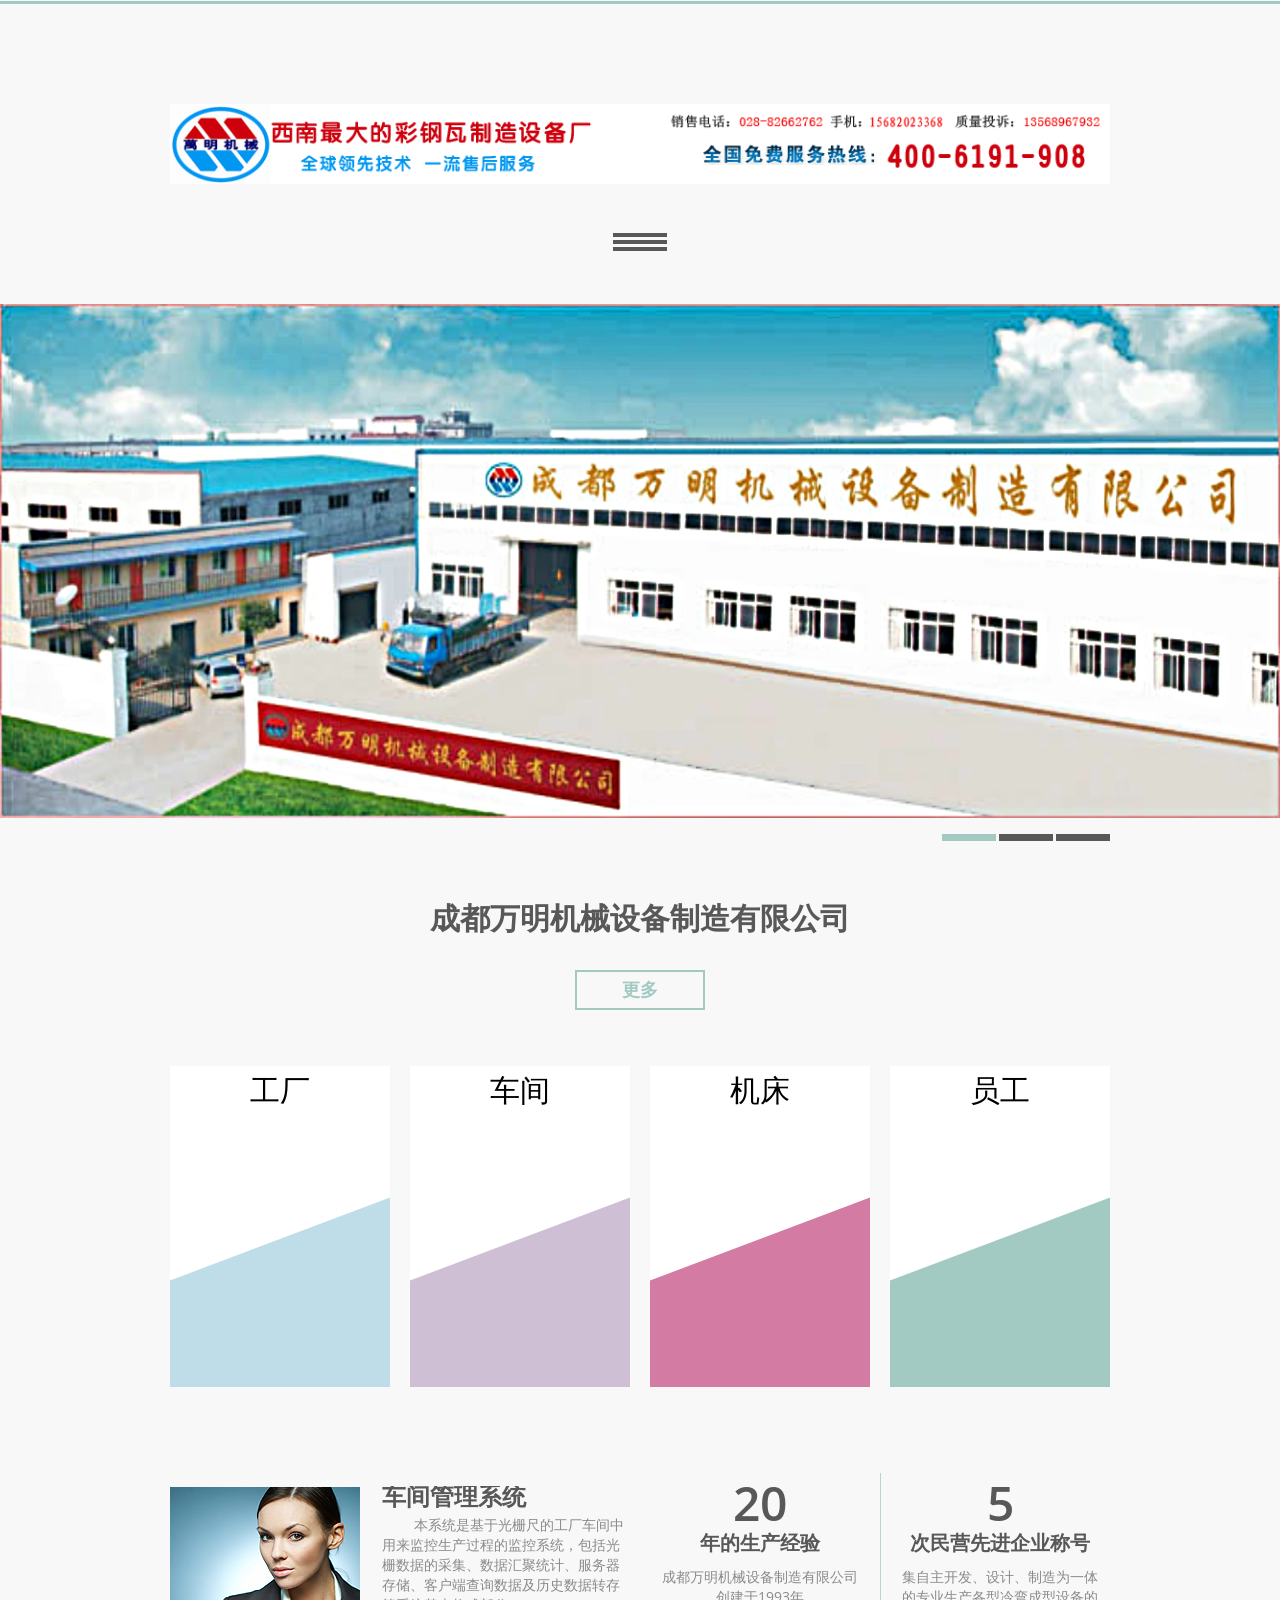
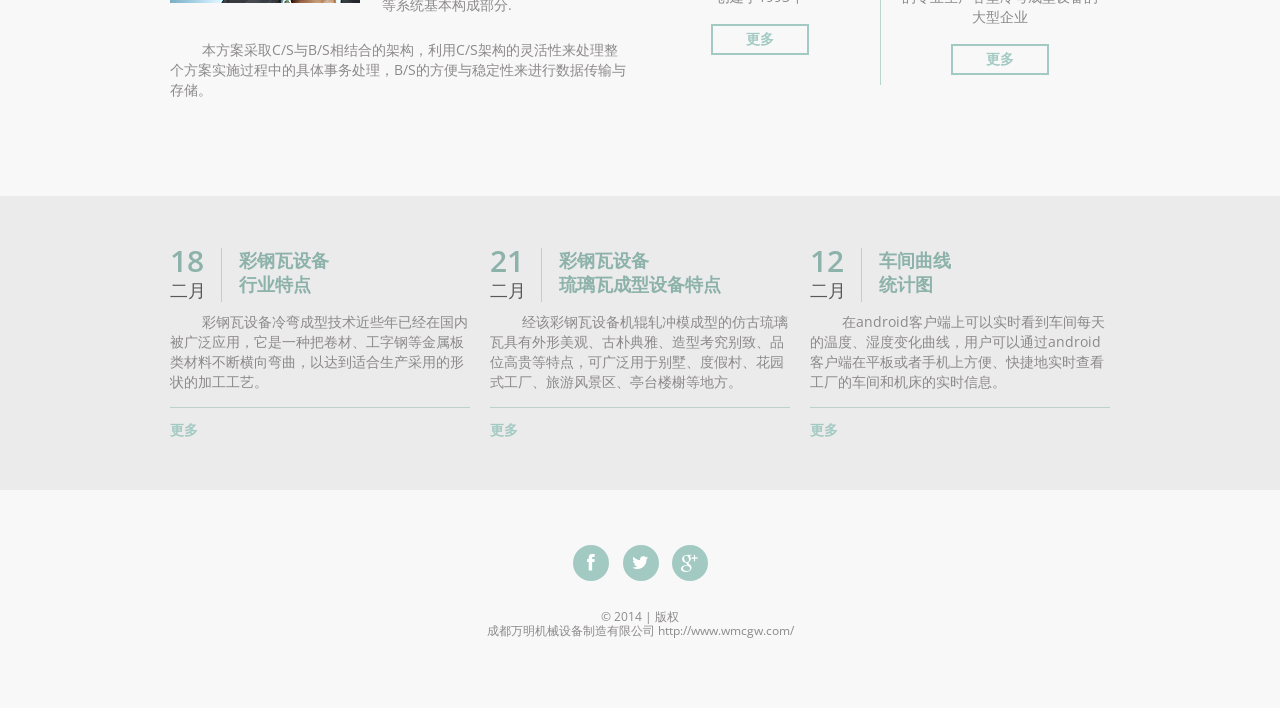
<file: WebRoot/index.html>
<!DOCTYPE html>
<html lang="en">
	<head>
		<meta charset="utf-8">
		<title>Home</title>
		<link rel="icon" href="images/favicon.ico">
		<link rel="shortcut icon" href="images/favicon.ico">
		<link rel="stylesheet" href="css/camera.css">
		<link rel="stylesheet" href="css/component.css">
		<link rel="stylesheet" href="css/style.css">
		<script src="js/jquery.js"></script>
		<script src="js/jquery-migrate-1.1.1.js"></script>
		<script src="js/jquery.equalheights.js"></script>
		<script src="js/jquery.ui.totop.js"></script>
		<script src="js/jquery.easing.1.3.js"></script>
		<script src="js/camera.js"></script>
		<script src="js/snap.svg-min.js"></script>
		<!--[if (gt IE 9)|!(IE)]><!-->
		<script src="js/jquery.mobile.customized.min.js"></script>
		<!--<![endif]-->
		<script>
		$(document).ready(function(){
			jQuery('#camera_wrap').camera({
			loader: false,
			pagination: true ,
			minHeight: '394',
			thumbnails: false,
			height: '40.1875%',
			caption: false,
			navigation: false,
			fx: 'mosaic'
			});
			$().UItoTop({ easingType: 'easeOutQuart' });
		})
		</script>
		<!--[if lt IE 8]>
		<div style=' clear: both; text-align:center; position: relative;'>
			<a href="http://windows.microsoft.com/en-US/internet-explorer/products/ie/home?ocid=ie6_countdown_bannercode">
				<img src="http://storage.ie6countdown.com/assets/100/images/banners/warning_bar_0000_us.jpg" border="0" height="42" width="820" alt="You are using an outdated browser. For a faster, safer browsing experience, upgrade for free today." />
			</a>
		</div>
		<![endif]-->
		<!--[if lt IE 9]>
		<script src="js/html5shiv.js"></script>
		<link rel="stylesheet" media="screen" href="css/ie.css">
		<![endif]-->
		<!--[if lt IE 10]>
		<link rel="stylesheet" media="screen" href="css/ie1.css">
		<![endif]-->
	</head>
	<body class="page1">
<!--==============================header=================================-->
		<header>
			<div class="container_12">
				<div class="grid_12">
					<h2><a href="index.html"><img src="images/logo.gif"></a></h2>
					<div class="menu_block">
						<nav id="bt-menu" class="bt-menu">
							<a href="#" class="bt-menu-trigger"><span>Menu</span></a>
							<ul>
								<li class="current bt-icon"><a href="index.html">首页</a></li>
								<li class="bt-icon"><a href="manufacturer.html">工厂</a></li>
								<li class="bt-icon"><a href="FindWorkerServlet">员工</a></li>
								<li class="bt-icon"><a href="workshop.html">车间</a></li>
								<li class="bt-icon"><a href="machine.html">机床</a></li>
								<li class="bt-icon"><a href="contact.html">联系我们</a></li>
							</ul>
						</nav>
						<div class="clear"></div>
					</div>
					<div class="clear"></div>
				</div>
			</div>
		</header>
		<div class="slider_wrapper">
			<div id="camera_wrap" class="">
				<div data-src="images/slide.jpg"></div>
				<div data-src="images/slide1.jpg"></div>
				<div data-src="images/slide2.jpg"></div>
			</div>
		</div>
		<div class="container_12">
			<div class="grid_12">
				<div class="slogan">
					成都万明机械设备制造有限公司<br>
					<a href="manufacturer.html" class="btn">更多</a>
				</div>
			</div>
		</div>
		<div class="container_12">
			<section class="grid" id="grid">
				<a href="manufacturer.html" data-path-hover="m 180,70.57627 -180,0 L 0,0 180,0 z">
					<figure>
						<svg viewBox="0 0 180 320" preserveAspectRatio="none"><path d="M 180,160 0,262 0,0 180,0 z"/></svg>
						<figcaption>
						<div class="title">工厂</div>
						</figcaption>
					</figure>
					<span>更多</span>
				</a>
				<a href="workshop.html" data-path-hover="m 180,70.57627 -180,0 L 0,0 180,0 z">
					<figure>
						<svg viewBox="0 0 180 320" preserveAspectRatio="none"><path d="M 180,160 0,262 0,0 180,0 z"/></svg>
						<figcaption>
							<div class="title">车间</div>
						</figcaption>
					</figure>
					<span>更多</span>
				</a>
				<a href="machine.html" data-path-hover="m 180,70.57627 -180,0 L 0,0 180,0 z">
					<figure>
						<svg viewBox="0 0 180 320" preserveAspectRatio="none"><path d="M 180,160 0,262 0,0 180,0 z"/></svg>
						<figcaption>
						<div class="title">机床</div>
						</figcaption>
					</figure>
					<span>更多</span>
				</a>
				<a href="worker.html" data-path-hover="m 180,70.57627 -180,0 L 0,0 180,0 z">
					<figure>
						<svg viewBox="0 0 180 320" preserveAspectRatio="none"><path d="M 180,160 0,262 0,0 180,0 z"/></svg>
						<figcaption>
						<div class="title">员工</div>
						</figcaption>
					</figure>
					<span>更多</span>
				</a>
			</section>
		</div>
<!--==============================Content=================================-->
		<div class="content">
			<div class="container_12">
				<div class="grid_6">
					<img src="images/page1_img1.jpg" alt="" class="img_inner fleft">
					<div class="extra_wrapper">
						<div class="title1">车间管理系统</div>
						<p>
							&nbsp&nbsp&nbsp&nbsp&nbsp&nbsp&nbsp&nbsp本系统是基于光栅尺的工厂车间中用来监控生产过程的监控系统，包括光栅数据的采集、数据汇聚统计、服务器存储、客户端查询数据及历史数据转存等系统基本构成部分.
						</p>
					</div>
					<div class="clear cl1"></div>
					&nbsp&nbsp&nbsp&nbsp&nbsp&nbsp&nbsp&nbsp本方案采取C/S与B/S相结合的架构，利用C/S架构的灵活性来处理整个方案实施过程中的具体事务处理，B/S的方便与稳定性来进行数据传输与存储。
				</div>
				<div class="grid_3">
					<div class="block1">
						<div class="title">20 <span>年的生产经验</span></div>
						成都万明机械设备制造有限公司创建于1993年
						<br>
						<a href="manufacturer.html" class="btn bt1">更多</a>
					</div>
				</div>
				<div class="grid_3 ver">
					<div class="block1">
						<div class="title">5 <span>次民营先进企业称号</span></div>
						集自主开发、设计、制造为一体的专业生产各型冷弯成型设备的大型企业
						<br>
						<a href="manufacturer.html" class="btn bt1">更多</a>
					</div>
				</div>
			</div>
		</div>
		<div class="gray_block">
			<div class="container_12">
				<div class="grid_4">
					<div class="block2">
						<time datetime="2014-01-01"><span class="col1">18</span>二月</time>
						<div class="">
							<div class="extra_wrapper">
								<div class="title col1"><a href="#">彩钢瓦设备</br>行业特点</a></div>
							</div>
						</div>
						<div class="clear"></div>
						<p>&nbsp&nbsp&nbsp&nbsp&nbsp&nbsp&nbsp&nbsp彩钢瓦设备冷弯成型技术近些年已经在国内被广泛应用，它是一种把卷材、工字钢等金属板类材料不断横向弯曲，以达到适合生产采用的形状的加工工艺。</p>
						<a href="#" class="col1">更多</a>
					</div>
				</div>
				<div class="grid_4">
					<div class="block2">
						<time datetime="2014-01-01"><span class="col1">21</span>二月</time>
						<div class="">
							<div class="extra_wrapper">
								<div class="title col1"><a href="#">彩钢瓦设备</br>琉璃瓦成型设备特点</a></div>
							</div>
						</div>
						<div class="clear"></div>
						<p>&nbsp&nbsp&nbsp&nbsp&nbsp&nbsp&nbsp&nbsp经该彩钢瓦设备机辊轧冲模成型的仿古琉璃瓦具有外形美观、古朴典雅、造型考究别致、品位高贵等特点，可广泛用于别墅、度假村、花园式工厂、旅游风景区、亭台楼榭等地方。</p>
						<a href="#" class="col1">更多</a>
					</div>
				</div>
				<div class="grid_4">
					<div class="block2">
						<time datetime="2014-01-01"><span class="col1">12</span>二月</time>
						<div class="">
							<div class="extra_wrapper">
								<div class="title col1"><a href="#">车间曲线</br>统计图</a></div>
							</div>
						</div>
						<div class="clear"></div>
						<p>&nbsp&nbsp&nbsp&nbsp&nbsp&nbsp&nbsp&nbsp在android客户端上可以实时看到车间每天的温度、湿度变化曲线，用户可以通过android客户端在平板或者手机上方便、快捷地实时查看工厂的车间和机床的实时信息。</p>
						<a href="#" class="col1">更多</a>
					</div>
				</div>
			</div>
		</div>
<!--==============================footer=================================-->
		<footer>
			<div class="container_12">
				<div class="grid_12">
					<div class="socials">
						<a href="#" class="fa fa-facebook"></a>
						<a href="#" class="fa fa-twitter"></a>
						<a href="#" class="fa fa-google-plus"></a>
					</div>
					<div class="clear"></div>
					<div class="copy">
						 &copy; 2014 | <a href="#">版权</a> <br> 成都万明机械设备制造有限公司 <a href="http://www.wmcgw.com/" rel="nofollow">http://www.wmcgw.com/</a>
					</div>
				</div>
			</div>
		</footer>
		<script>
			$(document).ready(function(){
			 $(".bt-menu-trigger").toggle(
				function(){
				$('.bt-menu').addClass('bt-menu-open');
				},
				function(){
				$('.bt-menu').removeClass('bt-menu-open');
				}
			);
			});
			(function() {
			function init() {
				var speed = 250,
				easing = mina.easeinout;
				[].slice.call ( document.querySelectorAll( '#grid > a' ) ).forEach( function( el ) {
				var s = Snap( el.querySelector( 'svg' ) ), path = s.select( 'path' ),
					pathConfig = {
					from : path.attr( 'd' ),
					to : el.getAttribute( 'data-path-hover' )
					};
				el.addEventListener( 'mouseenter', function() {
					path.animate( { 'path' : pathConfig.to }, speed, easing );
				} );
				el.addEventListener( 'mouseleave', function() {
					path.animate( { 'path' : pathConfig.from }, speed, easing );
				} );
				} );
			}
			init();
			})();
		</script>
	</body>
</html>
</file>
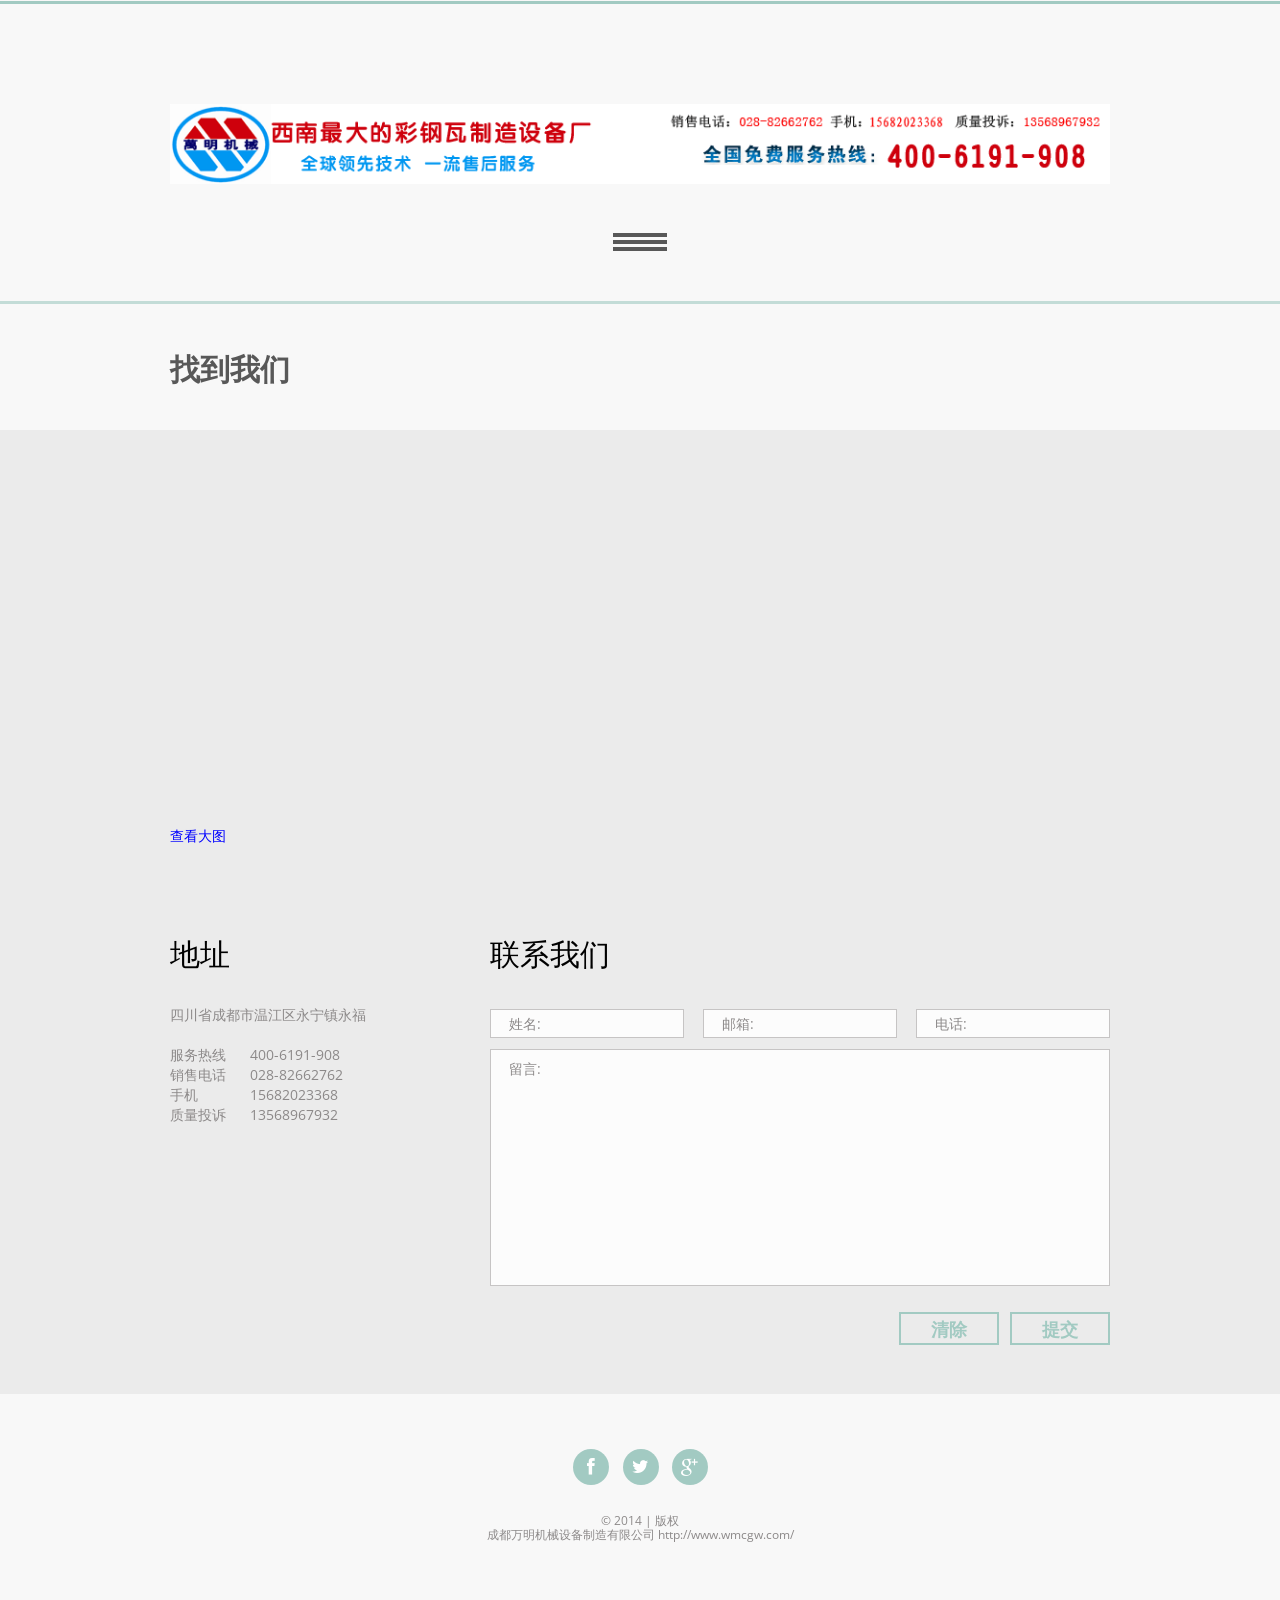
<file: WebRoot/contact.html>
<!DOCTYPE html>
<html lang="en">
	<head>
		<title>Contacts</title>
		<meta charset="utf-8">
		<link rel="icon" href="images/favicon.ico">
		<link rel="shortcut icon" href="images/favicon.ico">
		<link rel="stylesheet" href="css/form.css">
		<link rel="stylesheet" href="css/style.css">
		<script src="js/jquery.js"></script>
		<script src="js/jquery-migrate-1.1.1.js"></script>
		<script src="js/jquery.equalheights.js"></script>
		<script src="js/jquery.ui.totop.js"></script>
		<script src="js/jquery.easing.1.3.js"></script>
		<script src="js/touchTouch.jquery.js"></script>
		<script src="js/TMForm.js"></script>
		<script>
		$(document).ready(function(){
			$().UItoTop({ easingType: 'easeOutQuart' });
		})
		</script>
		<!--[if lt IE 8]>
		<div style=' clear: both; text-align:center; position: relative;'>
			<a href="http://windows.microsoft.com/en-US/internet-explorer/products/ie/home?ocid=ie6_countdown_bannercode">
				<img src="http://storage.ie6countdown.com/assets/100/images/banners/warning_bar_0000_us.jpg" border="0" height="42" width="820" alt="You are using an outdated browser. For a faster, safer browsing experience, upgrade for free today." />
			</a>
		</div>
		<![endif]-->
		<!--[if lt IE 9]>
		<script src="js/html5shiv.js"></script>
		<link rel="stylesheet" media="screen" href="css/ie.css">
		<![endif]-->
		<!--[if lt IE 10]>
		<link rel="stylesheet" media="screen" href="css/ie1.css">
		<![endif]-->
	</head>
	<body class="">
<!--==============================header=================================-->
		<header>
			<div class="container_12">
				<div class="grid_12">
					<h2><a href="index.html"><img src="images/logo.gif"></a></h2>
					<div class="menu_block">
						<nav id="bt-menu" class="bt-menu">
							<a href="#" class="bt-menu-trigger"><span>Menu</span></a>
							<ul>
								<li class="bt-icon"><a href="index.html">首页</a></li>
								<li class="current bt-icon"><a href="manufacturer.html">工厂</a></li>
								<li class="bt-icon"><a href="FindWorkerServlet">员工</a></li>
								<li class="bt-icon"><a href="workshop.html">车间</a></li>
								<li class="bt-icon"><a href="machine.html">机床</a></li>
								<li class="bt-icon"><a href="contact.html">联系我们</a></li>
							</ul>
						</nav>
						<div class="clear"></div>
					</div>
					<div class="clear"></div>
				</div>
			</div>
		</header>
<!--==============================Content=================================-->
		<div class="content cont2">
			<div class="container_12">
				<div class="grid_12">
					<h2 class="mb0">找到我们</h2>
				</div>
			</div>
		</div>
		<div class="gray_block gb1">
			<div class="container_12">
				<div class="grid_12">
					<div class="map">
						<figure class="">
							<iframe width="425" height="350" frameborder="0" scrolling="no" marginheight="0" marginwidth="0" src="http://ditu.google.cn/maps?f=q&amp;source=s_q&amp;hl=zh-CN&amp;geocode=&amp;q=%E5%9B%9B%E5%B7%9D%E7%9C%81%E6%88%90%E9%83%BD%E6%B8%A9%E6%B1%9F%E5%8C%BA%E4%B8%87%E6%98%8E%E6%9C%BA%E6%A2%B0%E8%AE%BE%E5%A4%87%E5%88%B6%E9%80%A0%E5%85%AC%E5%8F%B8&amp;aq=0&amp;oq=%E4%B8%87%E6%98%8E&amp;sll=30.572269,104.066541&amp;sspn=0.617208,1.234589&amp;brcurrent=3,0x36efdcb3190150d3:0xb76b4bc1a73ac318,0%3B5,0,0&amp;ie=UTF8&amp;hq=%E4%B8%87%E6%98%8E%E6%9C%BA%E6%A2%B0%E8%AE%BE%E5%A4%87%E5%88%B6%E9%80%A0%E5%85%AC%E5%8F%B8&amp;hnear=%E5%9B%9B%E5%B7%9D%E7%9C%81%E6%88%90%E9%83%BD%E6%B8%A9%E6%B1%9F%E5%8C%BA&amp;ll=30.721678,103.903619&amp;spn=0.086845,0.103341&amp;t=m&amp;output=embed"></iframe><br /><small><a href="http://ditu.google.cn/maps?f=q&amp;source=embed&amp;hl=zh-CN&amp;geocode=&amp;q=%E5%9B%9B%E5%B7%9D%E7%9C%81%E6%88%90%E9%83%BD%E6%B8%A9%E6%B1%9F%E5%8C%BA%E4%B8%87%E6%98%8E%E6%9C%BA%E6%A2%B0%E8%AE%BE%E5%A4%87%E5%88%B6%E9%80%A0%E5%85%AC%E5%8F%B8&amp;aq=0&amp;oq=%E4%B8%87%E6%98%8E&amp;sll=30.572269,104.066541&amp;sspn=0.617208,1.234589&amp;brcurrent=3,0x36efdcb3190150d3:0xb76b4bc1a73ac318,0%3B5,0,0&amp;ie=UTF8&amp;hq=%E4%B8%87%E6%98%8E%E6%9C%BA%E6%A2%B0%E8%AE%BE%E5%A4%87%E5%88%B6%E9%80%A0%E5%85%AC%E5%8F%B8&amp;hnear=%E5%9B%9B%E5%B7%9D%E7%9C%81%E6%88%90%E9%83%BD%E6%B8%A9%E6%B1%9F%E5%8C%BA&amp;ll=30.721678,103.903619&amp;spn=0.086845,0.103341&amp;t=m" style="color:#0000FF;text-align:left">查看大图</a></small>
								
								
						</figure>
					</div>
				</div>
				<div class="grid_4">
					<h2 class="head1">地址</h2>
					<div class="map">
					<address>
						<dl>
							<dt>四川省成都市温江区永宁镇永福
							</dt>

							<dd><span>服务热线</span>400-6191-908</dd>
							<dd><span>销售电话</span>028-82662762</dd>
							<dd><span>手机</span>15682023368</dd>
							<dd><span>质量投诉</span>13568967932</dd>
						</dl>
					</address>
					
					</div>
				</div>
				<div class="grid_8">
					<h2 class="head1">联系我们</h2>
					<form id="form">
						<div class="success_wrapper">
							<div class="success-message">Contact form submitted</div>
						</div>
						<label class="name">
							<input type="text" placeholder="姓名:" data-constraints="@Required @JustLetters" />
							<span class="empty-message">*This field is required.</span>
							<span class="error-message">*This is not a valid name.</span>
						</label>
						<label class="email">
							<input type="text" placeholder="邮箱:" data-constraints="@Required @Email" />
							<span class="empty-message">*This field is required.</span>
							<span class="error-message">*This is not a valid email.</span>
						</label>
						<label class="phone">
							<input type="text" placeholder="电话:" data-constraints="@Required @JustNumbers"/>
							<span class="empty-message">*This field is required.</span>
							<span class="error-message">*This is not a valid phone.</span>
						</label>
						<label class="message">
							<textarea placeholder="留言:" data-constraints='@Required @Length(min=20,max=999999)'></textarea>
							<span class="empty-message">*This field is required.</span>
							<span class="error-message">*The message is too short.</span>
						</label>
						<div>
							<div class="clear"></div>
							<div class="btns">
								<a href="#" data-type="reset" class="btn">清除</a>
								<a href="#" data-type="submit" class="btn">提交</a>
							</div>
						</div>
					</form>
				</div>
			</div>
		</div>
<!--==============================footer=================================-->
		<footer>
			<div class="container_12">
				<div class="grid_12">
					<div class="socials">
						<a href="#" class="fa fa-facebook"></a>
						<a href="#" class="fa fa-twitter"></a>
						<a href="#" class="fa fa-google-plus"></a>
					</div>
					<div class="clear"></div>
					<div class="copy">
						 &copy; 2014 | <a href="#">版权</a> <br> 成都万明机械设备制造有限公司 <a href="http://www.wmcgw.com/" rel="nofollow">http://www.wmcgw.com/</a>
					</div>
				</div>
			</div>
		</footer>
		<script>
		$(document).ready(function(){
			$(".bt-menu-trigger").toggle(
				function(){
					$('.bt-menu').addClass('bt-menu-open');
				},
				function(){
					$('.bt-menu').removeClass('bt-menu-open');
				}
			);
		});
		</script>
	</body>
</html>
</file>
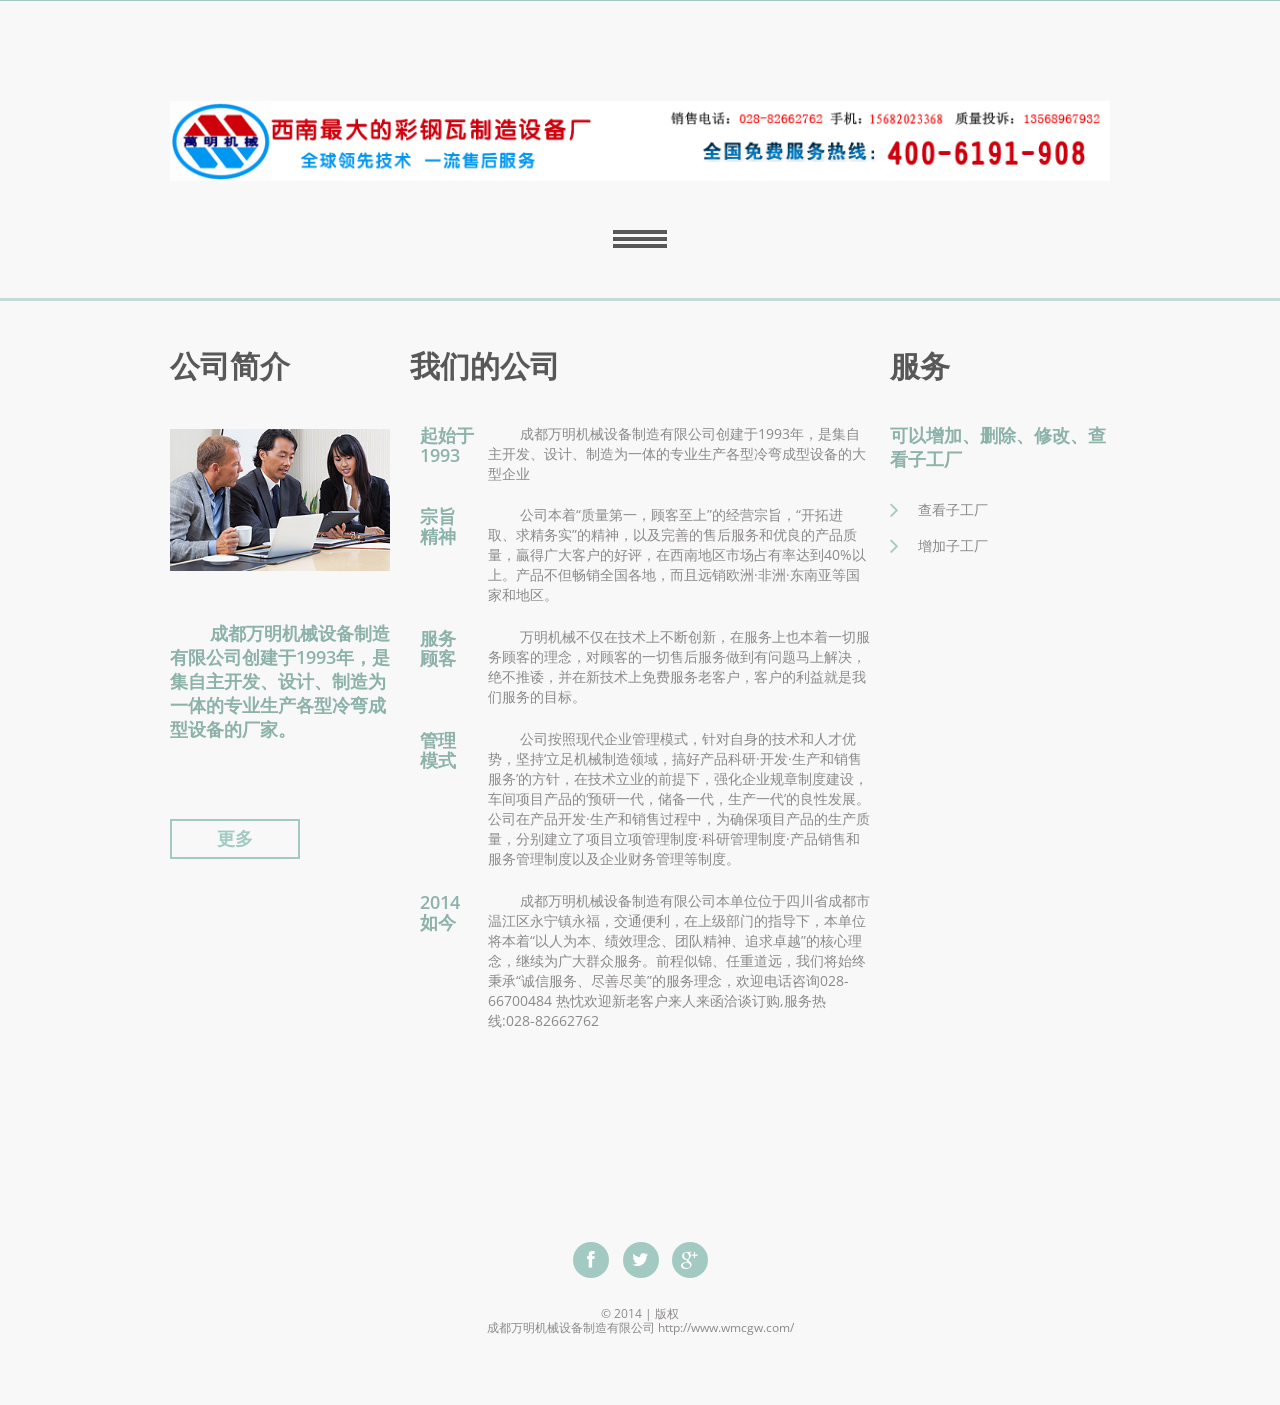
<file: WebRoot/manufacturer.html>
<!DOCTYPE html>
<html lang="en">
	<head>
		<meta charset="utf-8">
		<title>About</title>
		<link rel="icon" href="images/favicon.ico">
		<link rel="shortcut icon" href="images/favicon.ico">
		<link rel="stylesheet" href="css/style.css">
		<script src="js/jquery.js"></script>
		<script src="js/jquery-migrate-1.1.1.js"></script>
		<script src="js/jquery.equalheights.js"></script>
		<script src="js/jquery.ui.totop.js"></script>
		<script src="js/jquery.easing.1.3.js"></script>
		<script>
		$(document).ready(function(){
			$().UItoTop({ easingType: 'easeOutQuart' });
		})
		</script>
		<!--[if lt IE 8]>
		<div style=' clear: both; text-align:center; position: relative;'>
			<a href="http://windows.microsoft.com/en-US/internet-explorer/products/ie/home?ocid=ie6_countdown_bannercode">
				<img src="http://storage.ie6countdown.com/assets/100/images/banners/warning_bar_0000_us.jpg" border="0" height="42" width="820" alt="You are using an outdated browser. For a faster, safer browsing experience, upgrade for free today." />
			</a>
		</div>
		<![endif]-->
		<!--[if lt IE 9]>
		<script src="js/html5shiv.js"></script>
		<link rel="stylesheet" media="screen" href="css/ie.css">
		<![endif]-->
		<!--[if lt IE 10]>
		<link rel="stylesheet" media="screen" href="css/ie1.css">
		<![endif]-->
	</head>
	<body class="pt0">
<!--==============================header=================================-->

	
		<header>
			<div class="container_12">
				<div class="grid_12">
					<h2><a href="index.html"><img src="images/logo.gif"></a></h2>
					<div class="menu_block">
						<nav id="bt-menu" class="bt-menu">
							<a href="#" class="bt-menu-trigger"><span>Menu</span></a>
							<ul>
								<li class="bt-icon"><a href="index.html">首页</a></li>
								<li class="current bt-icon"><a href="manufacturer.html">工厂</a></li>
								<li class="bt-icon"><a href="FindWorkerServlet">员工</a></li>
								<li class="bt-icon"><a href="workshop.html">车间</a></li>
								<li class="bt-icon"><a href="machine.html">机床</a></li>
								<li class="bt-icon"><a href="contact.html">联系我们</a></li>
							</ul>
						</nav>
						<div class="clear"></div>
					</div>
					<div class="clear"></div>
				</div>
			</div>
		</header>
		


<!--==============================Content=================================-->
		<div class="content"><div class="ic">More Website Templates @ <a href="http://www.cssmoban.com/" >网页模板</a> - February 24, 2014!</div>
			<div class="container_12">
				<div class="grid_3">
					<h2>公司简介</h2>
					<img src="images/page2_img.jpg" alt="" class="img_inner">
					<div class="text1 col2">&nbsp&nbsp&nbsp&nbsp&nbsp&nbsp&nbsp&nbsp成都万明机械设备制造有限公司创建于1993年，是集自主开发、设计、制造为一体的专业生产各型冷弯成型设备的厂家。 </div><br>
					<a href="#" class="btn">更多</a>
				</div>
				<div class="grid_6">
					<h2>我们的公司</h2>
					<ul class="list1">
						<li>
							<time datetime="2014-01-01">起始于</br>1993</time>
							<div class="extra_wrapper"><a href="#">&nbsp&nbsp&nbsp&nbsp&nbsp&nbsp&nbsp&nbsp成都万明机械设备制造有限公司创建于1993年，是集自主开发、设计、制造为一体的专业生产各型冷弯成型设备的大型企业</a></div>
						</li>
						<li>
							<time datetime="2014-01-01">宗旨</br>精神</time>
							<div class="extra_wrapper">&nbsp&nbsp&nbsp&nbsp&nbsp&nbsp&nbsp&nbsp公司本着“质量第一，顾客至上”的经营宗旨，“开拓进取、求精务实”的精神，以及完善的售后服务和优良的产品质量，贏得广大客户的好评，在西南地区市场占有率达到40%以上。产品不但畅销全国各地，而且远销欧洲·非洲·东南亚等国家和地区。<a href="#"></a></div>
						</li>
						<li>
							<time datetime="2014-01-01">服务</br>顾客</time>
							<div class="extra_wrapper">&nbsp&nbsp&nbsp&nbsp&nbsp&nbsp&nbsp&nbsp万明机械不仅在技术上不断创新，在服务上也本着一切服务顾客的理念，对顾客的一切售后服务做到有问题马上解决，绝不推诿，并在新技术上免费服务老客户，客户的利益就是我们服务的目标。<a href="#"></a></div>
						</li>
						<li>
							<time datetime="2014-01-01">管理</br>模式</time>
							<div class="extra_wrapper"><a href="#">&nbsp&nbsp&nbsp&nbsp&nbsp&nbsp&nbsp&nbsp公司按照现代企业管理模式，针对自身的技术和人才优势，坚持‘立足机械制造领域，搞好产品科研·开发·生产和销售服务’的方针，在技术立业的前提下，强化企业规章制度建设，车间项目产品的‘预研一代，储备一代，生产一代’的良性发展。公司在产品开发·生产和销售过程中，为确保项目产品的生产质量，分别建立了项目立项管理制度·科研管理制度·产品销售和服务管理制度以及企业财务管理等制度。</a></div>
						</li>
						<li>
							<time datetime="2014-01-01">2014</br>如今</time>
							<div class="extra_wrapper"><a href="#">&nbsp&nbsp&nbsp&nbsp&nbsp&nbsp&nbsp&nbsp成都万明机械设备制造有限公司本单位位于四川省成都市温江区永宁镇永福，交通便利，在上级部门的指导下，本单位将本着“以人为本、绩效理念、团队精神、追求卓越”的核心理念，继续为广大群众服务。前程似锦、任重道远，我们将始终秉承“诚信服务、尽善尽美”的服务理念，欢迎电话咨询028-66700484 热忱欢迎新老客户来人来函洽谈订购,服务热线:028-82662762</a></div>
						</li>
					</ul>
				</div>
				<div class="grid_3">
					<h2>服务</h2>
					<div class="text1 col2"><a href="#">可以增加、删除、修改、查看子工厂</a></div>
					<ul class="list">
						<li><a href="FindManufacturerServlet">查看子工厂</a></li>
						<li><a href="Manufacturer/addManufacturer.jsp">增加子工厂</a></li>
					</ul>
				</div>
			</div>
		</div>
		
<!--==============================footer=================================-->
		<footer>
			<div class="container_12">
				<div class="grid_12">
					<div class="socials">
						<a href="#" class="fa fa-facebook"></a>
						<a href="#" class="fa fa-twitter"></a>
						<a href="#" class="fa fa-google-plus"></a>
					</div>
					<div class="clear"></div>
					<div class="copy">
						 &copy; 2014 | <a href="#">版权</a> <br> 成都万明机械设备制造有限公司 <a href="http://www.wmcgw.com/" rel="nofollow">http://www.wmcgw.com/</a>
					</div>
				</div>
			</div>
		</footer>
		<script>
		$(document).ready(function(){
			$(".bt-menu-trigger").toggle(
				function(){
					$('.bt-menu').addClass('bt-menu-open');
				},
				function(){
					$('.bt-menu').removeClass('bt-menu-open');
				}
			);
		});
		</script>
	</body>
</html>
</file>
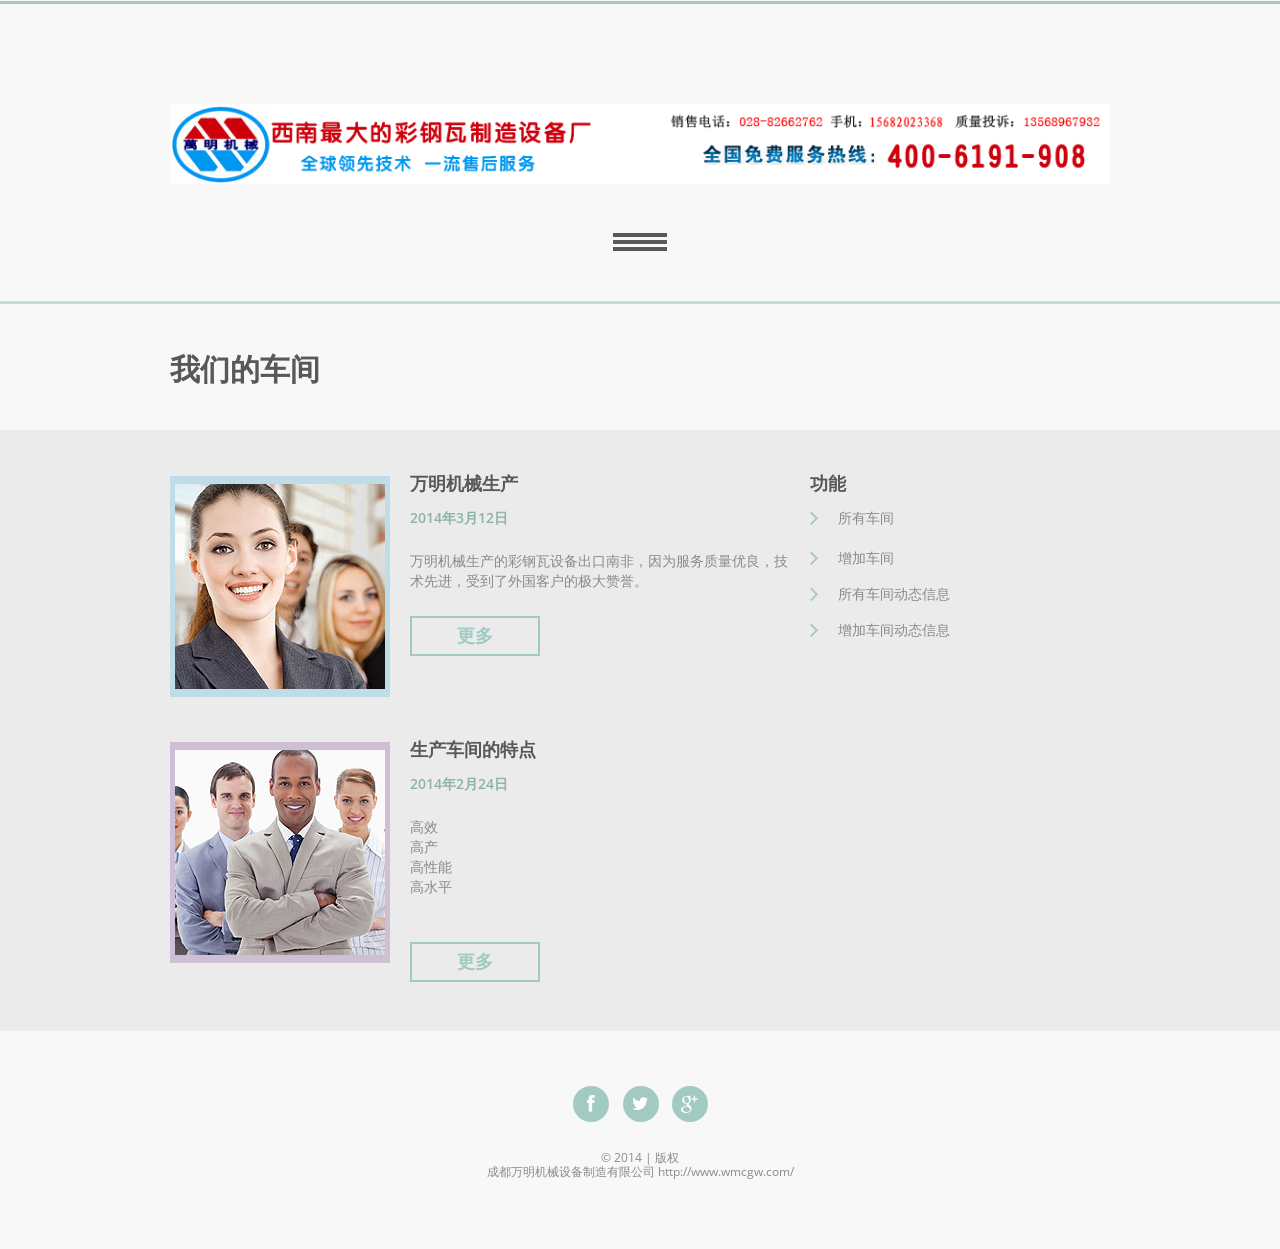
<file: WebRoot/workshop.html>
<!DOCTYPE html>
<html lang="en">
	<head>
		<meta charset="utf-8">
		<title>车间</title>
		<link rel="icon" href="images/favicon.ico">
		<link rel="shortcut icon" href="images/favicon.ico">
		<link rel="stylesheet" href="css/style.css">
		<script src="js/jquery.js"></script>
		<script src="js/jquery-migrate-1.1.1.js"></script>
		<script src="js/jquery.equalheights.js"></script>
		<script src="js/jquery.ui.totop.js"></script>
		<script src="js/jquery.easing.1.3.js"></script>
		<script src="js/touchTouch.jquery.js"></script>	
		<script>
		$(document).ready(function(){
			$().UItoTop({ easingType: 'easeOutQuart' });
			$('.gallery a.gal').touchTouch();
		})
		</script>
		<!--[if lt IE 8]>
		<div style=' clear: both; text-align:center; position: relative;'>
			<a href="http://windows.microsoft.com/en-US/internet-explorer/products/ie/home?ocid=ie6_countdown_bannercode">
				<img src="http://storage.ie6countdown.com/assets/100/images/banners/warning_bar_0000_us.jpg" border="0" height="42" width="820" alt="You are using an outdated browser. For a faster, safer browsing experience, upgrade for free today." />
			</a>
		</div>
		<![endif]-->
		<!--[if lt IE 9]>
		<script src="js/html5shiv.js"></script>
		<link rel="stylesheet" media="screen" href="css/ie.css">
		<![endif]-->
		<!--[if lt IE 10]>
		<link rel="stylesheet" media="screen" href="css/ie1.css">
		<![endif]-->
	</head>
	<body class="">
<!--==============================header=================================-->
		<header>
			<div class="container_12">
				<div class="grid_12">
					<h2><a href="index.html"><img src="images/logo.gif"></a></h2>
					<div class="menu_block">
						<nav id="bt-menu" class="bt-menu">
							<a href="#" class="bt-menu-trigger"><span>Menu</span></a>
							<ul>
								<li class="bt-icon"><a href="index.html">首页</a></li>
								<li class="bt-icon"><a href="manufacturer.html">工厂</a></li>
								<li class="bt-icon"><a href="FindWorkerServlet">员工</a></li>
								<li class="current bt-icon"><a href="workshop.html">车间</a></li>
								<li class="bt-icon"><a href="machine.html">机床</a></li>
								<li class="bt-icon"><a href="contact.html">联系我们</a></li>
							</ul>
						</nav>
						<div class="clear"></div>
					</div>
					<div class="clear"></div>
				</div>
			</div>
		</header>
<!--==============================Content=================================-->
		<div class="content cont2">
			<div class="container_12">
				<div class="grid_12">
					<h2 class="mb0">我们的车间</h2>
				</div>
			</div>
		</div>
		<div class="gray_block gb1">
			<div class="container_12">
				<div class="grid_8">
					<div class="blog">
						<img src="images/page5_img1.jpg" alt="">
						<div class="extra_wrapper">
							<div class="text1">
							<a href="#">万明机械生产</a>
							<time class="col2" datetime="2014-01-01">2014年3月12日</time>
							</div>万明机械生产的彩钢瓦设备出口南非，因为服务质量优良，技术先进，受到了外国客户的极大赞誉。
							<br>
							<a href="#" class="btn">更多</a>
						</div>
					</div>
					<div class="blog bd1">
						<img src="images/page5_img2.jpg" alt="">
						<div class="extra_wrapper">
							<div class="text1">
							<a href="#">生产车间的特点</a>
							<time class="col2" datetime="2014-01-01">2014年2月24日</time>
							</div>高效</br>
							高产</br>
							高性能</br>
							高水平</br>
							<br>
							<a href="#" class="btn">更多</a>
						</div>
					</div>
				</div>
				<div class="grid_4">
					<div class="text1 col3 head1">功能</div>
					<ul class="list l1">
						<li><a href="FindWorkshopServlet">所有车间<a></li></br>
						<li><a href="Workshop/addWorkshop.jsp">增加车间</a></li>
						<li><a href="FindDynamicWorkshopServlet">所有车间动态信息</a></li>
						<li><a href="DynamicWorkshop/addDynamicWorkshop.jsp">增加车间动态信息</a></li>
					</ul>
				</div>
			</div>
		</div>
<!--==============================footer=================================-->
		<footer>
			<div class="container_12">
				<div class="grid_12">
					<div class="socials">
						<a href="#" class="fa fa-facebook"></a>
						<a href="#" class="fa fa-twitter"></a>
						<a href="#" class="fa fa-google-plus"></a>
					</div>
					<div class="clear"></div>
					<div class="copy">
						 &copy; 2014 | <a href="#">版权</a> <br> 成都万明机械设备制造有限公司 <a href="http://www.wmcgw.com/" rel="nofollow">http://www.wmcgw.com/</a>
					</div>
				</div>
			</div>
		</footer>
		<script>
		$(document).ready(function(){
			$(".bt-menu-trigger").toggle(
				function(){
					$('.bt-menu').addClass('bt-menu-open');
				},
				function(){
					$('.bt-menu').removeClass('bt-menu-open');
				}
			);
		});
		</script>
	</body>
</html>
</file>
<file: WebRoot/css/camera.css>
/**************************
*
*	GENERAL
*
**************************/


.slider_wrapper {
	position: relative;
	text-align: left;
}

.camera_target_content {
	overflow: visible !important;

}

.camera_wrap {
	display: none;
	position: relative;
	overflow: visible !important;
	z-index: 0;
	margin-bottom: 0 !important;
}


.camera_wrap img {
	max-width: 10000px;
}

.camera_fakehover {
	height: 100%;
	min-height: 60px;
	position: relative;
	width: 100%;
}

.camera_src {
	display: none;
}
.cameraCont, .cameraContents {
	height: 100%;
	position: relative;
	width: 100%;
	z-index: 1;
}
.cameraSlide {
	bottom: 0;
	left: 0;
	position: absolute;
	right: 0;
	top: 0;
	width: 100%;
}
.cameraContent {
	bottom: 0;
	display: none;
	left: 0;
	position: absolute;
	right: 0;
	top: 0;
	width: 100%;
}
.camera_target {
	bottom: 0;
	height: 100%;
	left: 0;
	overflow: hidden;
	position: absolute;
	right: 0;
	text-align: left;
	top: 0;
	width: 100%;
	z-index: 0;
}
.camera_overlayer {
	bottom: 0;
	height: 100%;
	left: 0;
	overflow: hidden;
	position: absolute;
	right: 0;
	top: 0;
	width: 100%;
	z-index: 0;
}
.camera_target_content {
	bottom: 0;
	left: 0;
	overflow: hidden;
	position: absolute;
	right: 0;
	top: 0;
	z-index: 2;
}
.camera_target_content .camera_link {
    background: url(../images/blank.gif);
	display: block;
	height: 100%;
	text-decoration: none;
}
.camera_loader {
    background: #fff url(../images/camera-loader.gif) no-repeat center;
	background: rgba(255, 255, 255, 0.9) url(../images/camera-loader.gif) no-repeat center;
	border: 1px solid #ffffff;
	border-radius: 18px;
	height: 36px;
	left: 50%;
	overflow: hidden;
	position: absolute;
	margin: -18px 0 0 -18px;
	top: 50%;
	width: 36px;
	z-index: 3;
}

.camera_nav_cont {
	height: 65px;
	overflow: hidden;
	position: absolute;
	right: 9px;
	top: 15px;
	width: 120px;
	z-index: 4;
}
.camerarelative {
	overflow: hidden;
	position: relative;
}
.imgFake {
	cursor: pointer;
}
.camera_commands > .camera_stop {
	display: none;	
}


.slide_wrapper .camera_prev{
	background: url(../images/prevnext_bg.png) 0 0 repeat;
	width: 70px;	
	top: 0 !important;
	height: auto !important;
	bottom: 0;
	left: -80px;
	display: block;
	position: absolute;
	opacity: 1 !important;
	transition: 0.5s ease;
	-o-transition: 0.5s ease;
	-webkit-transition: 0.5s ease;
}

.slide_wrapper .camera_prev>span {
	background: url(../images/prev.png) center 0 no-repeat;
	top: 50%;
		
	margin-top: -10px;
	position: absolute;
	display: block;
	height: 20px;
	left: 0;
	right: 0;
}

.slide_wrapper .camera_next>span {
	background: url(../images/next.png) center 0 no-repeat;
	top: 50%;
	margin-top: -10px;
	position: absolute;
	display: block;
	left: 0;
	right: 0;
	height: 20px;
}



.slide_wrapper .camera_next {
	background: url(../images/prevnext_bg.png) 0 0 repeat;
	width: 70px;	
	top: 0  !important;
	bottom: 0;
	height: auto !important;

	right: -80px;
	display: block;
	position: absolute;
	opacity: 1 !important;
	transition: 0.5s ease;
	-o-transition: 0.5s ease;
	-webkit-transition: 0.5s ease;
}

.camera_thumbs_cont {
	z-index: 900;
	position: absolute;
	bottom: 0;
	left: 0;
	right: 0;
}


.camera_thumbs_cont > div {
	float: left;
	width: 100%;

}
.camera_thumbs_cont ul {
	background: url(../images/thumb_bg.png) 0 0 repeat;
	overflow: hidden;
	position: relative;
	width: 100% !important;
	margin: 0 !important;
	margin-left: 0px !important;
	left: 0% !important;
	margin-top: 0px !important;
	text-align: center;
	padding: 10px 0 10px;
}
.camera_thumbs_cont ul li {
	background-color: transparent;
	display: inline-block;
	font-size: 0;
	line-height: 0;
	transition: 0.5s ease;
	-o-transition: 0.5s ease;
	-webkit-transition: 0.5s ease;
}

.camera_thumbs_cont ul li+li  {
	margin-left: 11px !important;
}
.camera_thumbs_cont ul li > img {
	cursor: pointer;
	opacity: 1 !important;
	vertical-align:bottom;
	transition: 0.5s ease;
	-o-transition: 0.5s ease;
	-webkit-transition: 0.5s ease;
}





.camera_thumbs_cont ul li:hover, .camera_thumbs_cont ul li.cameracurrent {
	opacity: 0.5;
}
.camera_clear {
	display: block;
	clear: both;
}
.showIt {
	display: none;
}
.camera_clear {
	clear: both;
	display: block;
	height: 1px;
	margin: -1px 0 25px;
	position: relative;
	text-align: right;
}



.caption {
	position: absolute;
	text-align: center;
	left: 50%;
	top: 0;
	bottom: 0;
	margin-left: -585px;
	width: 1170px;
	color: #fff;
	-moz-box-sizing: border-box;
	-webkit-box-sizing: border-box;
	-o-box-sizing: border-box;
	box-sizing: border-box;
}


.caption p {
	font-size: 24px;
	line-height: 30px;
	font-weight: 300;
	margin-bottom: 0;
	margin-bottom: 75px;
}

.caption a {
	position: absolute;
	bottom: -14px;
	display: inline-block;
	background: url(../images/capt_link.png) 0 0 repeat-x #e05239;
	border-radius: 8px;
	font: 24px/30px 'Yeseva One', cursive;
	color: #fff;
	text-transform: uppercase;
	padding: 22px 74px 20px 79px;
	position: relative;
	box-shadow: 0 3px 1px rgba(0,0,0,0.3)
}

.caption a:after {
	position: absolute;
	display: block;
	content: '';
	left: 2px;
	right: 2px;
	top: 2px;
	bottom: 2px;
	border-radius: 6px;
	border: 1px solid #ec9889;
	transition: 0.5s ease;
	-o-transition: 0.5s ease;
	-webkit-transition: 0.5s ease;
}

.caption a:hover:after {
	left: 5px;
	top: 5px;
	right: 5px;
	bottom: 5px;
}

.caption a:hover {
	background-position: 0 -100px;
	background-color: #e05239;
	color: #fff;
}

/**************************
*
*	COLORS & SKINS
*
**************************/




.camera_pag  {
	display: block;
	position: absolute;
	right: 50%;
	margin-right: -470px;
	bottom: -23px;
	overflow: hidden;
	z-index: 999;
	text-align: left;

}

.camera_pag_ul {
 	overflow: hidden;


}

.camera_pag ul li {
	float: left;
}

.camera_pag ul li+li {
	margin-left: 3px;
}

.camera_pag ul li span {
	background-color: #585858;
	display: block;
	width: 54px;
	height: 7px;
	overflow: hidden;
	color: transparent;
	text-indent: -100px;
	transition: 0.5s ease;
    -o-transition: 0.5s ease;
    -webkit-transition: 0.5s ease;
}

.camera_pag ul li:hover span, .camera_pag ul li.cameracurrent span {
	cursor: pointer;
	background-color: #a2cac2;
}

/*

.camera_prev, .camera_next {
	display: block;
	position: absolute;
	width: 40px;
	height: 68px;
	left: 50%;
	margin-left: -625px;
	cursor: pointer;
	top: 50%;
	margin-top: -34px;
	z-index: 999;
	background: url(../images/prevnext.png) 0 0 no-repeat;
	
}

.camera_next {
	left: auto;
	margin-left: 0;
	right: 50%;
	margin-right: -625px;
	background-position: right bottom;
}

.camera_prev:hover {
	background-position: 0 bottom;
}

.camera_next:hover  {
	background-position: right 0;
}
*/
</file>
<file: WebRoot/css/component.css>
/* Common style */
.grid {
}

.grid a {
	float: left;
	display: block;
	margin: 0 10px;
	width: 220px;
	position: relative;
}

.grid a span {
	display: block;
	color: #fff;
	padding: 5px 45px 7px;
	font: bold 18px/24px 'Open Sans Condensed', sans-serif;
	border: 2px solid #fff;
	position: absolute;
	overflow: hidden;
	left: 50%;
	top: 50%;
	margin-top: 9px;
	z-index: 999;
	margin-left: -65px;
	transition: 0.5s ease;
	-o-transition: 0.5s ease;
	-webkit-transition: 0.5s ease;
	transform: scale(0);
    -webkit-transform: scale(0);
    -o-transform: scale(0);
    -moz-transform: scale(0);
    -ms-transform: scale(0);
}

.grid a:hover span {
	transform: scale(1);
    -webkit-transform: scale(1);
    -o-transform: scale(1);
    -moz-transform: scale(1);
    -ms-transform: scale(1);
}


.grid figure {
	position: relative;
	overflow: hidden;
	background: #bfdde8;
	height: 321px;
}

.grid a+a figure  {
	background-color: #cebfd4;
}

.grid a+a+a figure  {
	background-color: #d37ba3;
}

.grid a+a+a+a figure  {
	background-color: #a2cac2;
}

.grid figure img {
	position: relative;
	display: block;
	width: 100%;
	opacity: 0.7;
	-webkit-transition: opacity 0.3s;
	transition: opacity 0.3s;
}

.grid figcaption {
	position: absolute;
	top: 0;
	z-index: 11;
	width: 100%;
	height: 100%;
	text-align: center;
}

.grid figcaption {
	-webkit-backface-visibility: hidden;
	backface-visibility: hidden;
}

/* Style for SVG */
.grid svg {
	position: absolute;
	top: -1px; /* fixes rendering issue in FF */
	z-index: 10;
	width: 101%;
	height: 82%;
}


.grid svg path {
	fill: #fff;
}

/* Hover effects */
</file>
<file: WebRoot/css/style.css>
/**/
@import url(http://fonts.googleapis.com/css?family=Open+Sans:400);
@import url(http://fonts.googleapis.com/css?family=Open+Sans:300);
@import url(http://fonts.googleapis.com/css?family=Open+Sans:700);
@import url(http://fonts.googleapis.com/css?family=Open+Sans:600);
@import url(http://fonts.googleapis.com/css?family=Open+Sans+Condensed:700);
/*       'Open Sans', sans-serif     */
@import "../css/reset.css";
@import "../css/grid.css";
@import "../css/menu.css";
@import "../css/font-awesome.css";

input {
	outline:  none !important;
	border-radius: 0 !important;	 
}


html {
	width: 100%;
}

 a[href^="tel:"] {
color: inherit;
text-decoration:none;
}

* {
	-webkit-text-size-adjust: none;
}


body {
	font: 14px/20px  'Open Sans', sans-serif;
	color:#8c8989;
	background-color: #f8f8f8;
	position:relative;
	min-width:960px;
	padding-top: 1px;
}

.ic {
	border:0;
	float:right;
	background:#fff;
	color:#f00;
	width:50%;
	line-height:10px;
	font-size:10px;
	margin:-220% 0 0 0;
	overflow:hidden;
	padding:0
}

body.pt0 {
	padding-top: 0;

}

h1, h2, h3, h4, h5, h6 {
	font-weight: normal;
	color: #009fb3;

}

h2 {
	font-size: 30px;
	line-height: 30px;
	color: #585858;
	font-weight: bold;
	padding-top: 50px;
	margin-bottom: 43px;
}


h3 {
	font: bold 30px/30px 'Open Sans Condensed', sans-serif;
	color: #585858;
	padding-top: 45px;
	margin-bottom: 46px;
}


p {
	margin-bottom: 20px;
}

img {
	max-width: 100%;
}

address {
	font-style: normal;
}
ul {
	padding: 0;
	margin: 0;
	list-style: none;
}

ul.list {
	padding-top: 18px;
	margin-bottom: 46px;
}

ul.list li {
	padding-left: 28px;
	position: relative;
}

ul.list li:after {
	position: absolute;
	content: '';
	left: 0;
	top: 0;
	display: block;
  	font-family: 'FontAwesome';
  	font-size: 24px;
  	line-height: 20px;
  	color: #a2cac2;
}
ul.list li+li {
	margin-top: 16px;
}

ul.list1  {
	padding-left: 10px;
}

ul.list1 li+li {
	margin-top: 21px;
}

ul.list1 li+li +li {
	margin-top: 22px;
}

ul.list1 time {
	font-size: 18px;
	color: #8cb2aa;
	font-weight: 600;
	margin-top: 1px;
	float: left;
	width: 68px;
}

/*links*/

a {
	text-decoration: none;
	color: inherit;
	outline: none;
	transition: 0.5s ease;
	-o-transition: 0.5s ease;
	-webkit-transition: 0.5s ease;
}

a:hover {
	color: #a2cac2;	
}


a.btn {
	display: inline-block;
	color: #a2cac2;
	font: bold 18px/24px 'Open Sans Condensed', sans-serif;
	border: 2px solid #a2cac2;
	padding: 5px 45px 7px;
	margin-top: 47px;
}

a.btn:hover {
	background-color: #a2cac2;
	color: #fff;
}

/*preclass*/

.mb0 {
	margin-bottom: 0px !important;
}
.m0 {
	margin: 0 !important;
}


.pad0 {
	padding: 0 !important;
}


.pt0 {
	padding-top: 0;
}

.img_inner {
	max-width: 100%;
	 -moz-box-sizing: border-box;
 -webkit-box-sizing: border-box;
 -o-box-sizing: border-box;
 box-sizing: border-box;
	margin-bottom: 51px;
 position: relative;
 margin-top: 5px;
}

.fleft {
	float: left;
	margin-right: 20px;
	margin-top: 5px;	
	margin-bottom: 0px;
}

.page1 .fleft {
	margin-top: 1px;
	margin-right: 22px;
}

.fright {
	float: right !important;

}

.upp {
	text-transform: uppercase;
}

.alright {
	text-align: right;
}
.center {
	text-align: center;
}
.wrapper, .extra_wrapper {
	overflow: hidden;
}
.clear {
	float: none !important;
	clear: both;
}


/*header*/

header {
	display: block;
	position: relative;
	z-index: 999;
	padding: 50px 0 0px;
	border-top: 3px solid #a2cac2;
	border-bottom: 3px solid #c3dcd7;
}

.pt0 header {
	border-top-width: 1px;
}

.page1 header {
	border-bottom: 0;
	border-top-width: 3px;
}


h1 {
	float: none;
	z-index: 999;
	font-size: 0;
	text-align: center;
	line-height: 0;
	margin-bottom: 45px;

}
h1 a {
	display: inline-block;
	overflow: hidden;
	width: 162px;
	height: 48px;
	text-indent: -999px;
	transition: 0s ease;

	-o-transition: 0s ease;
	-webkit-transition: 0s ease;
}

h1 a img {
	display: block;	
}

.slogan {
	padding-top: 90px;
	padding-bottom: 56px;
	text-align: center;
	color: #585858;
	font: bold 30px/20px 'Open Sans Condensed', sans-serif;
}

.slogan a.btn {
	margin-top: 42px;
}

#grid .title {
	padding-top: 14px;
	font: 300 30px/20px 'Open Sans', sans-serif;
	color: #000;
}

/*Content*/



.content {
	padding-bottom: 156px;
}

.page1 .content {
	padding-top: 99px;
	padding-bottom: 96px;

}


.title1 {
	font: bold 24px/20px 'Open Sans', sans-serif;
	color: #585858;
	margin-bottom: 9px;
}

.cl1 {
	height: 5px;
}

.block1 {
	padding: 0 10px;
	text-align: center;
}

.block1 .title {
	margin-bottom: 9px;
	color: #585858;
	font-weight: 600;
	font-size: 48px;
	line-height: 30px;
	padding-top: 2px;
}

.block1 .title span {
	padding-top: 10px;
	display: block;
	font-size: 20px;
}

a.btn.bt1 {
	font-size: 14px;
	line-height: 18px;
	margin-top: 17px;
	padding: 4px 33px 5px;
}

.ver {
	position: relative;
}

.ver:after {
	content: '';
	position: absolute;
	left: -10px;
	background-color: #b8d6d0;
	width: 1px;
	top: -13px;
	bottom: -10px;
	display: block;
}

.gray_block {
	padding-bottom: 49px;
	background-color: #ebebeb;
}

.block2  {
	padding-top: 52px;
}

.block2 time {
	display: block;
	border-right: 1px solid #bed0cc;
	float: left;
	font-size: 18px;
	padding-top: 1px;
	line-height: 24px;
	color: #585858;
	padding-right: 15px;
	margin-right: 17px;
}

.block2 .clear {
	height: 10px;
}

.block2 time span {
	display: block;
	margin-bottom: 5px;
	color: #8cb2aa;
	font-weight: 600;
	font-size: 30px;
}


.block2 .title {
	color: #8cb2aa;
	font-size: 18px;
	line-height: 24px;
	font-weight: 600;
}

.block2  p {
	border-bottom: 1px solid #bed0cc;
	padding-bottom: 15px;
	margin-bottom: 13px;
}

.block2>a {
	font: bold 14px/18px 'Open Sans Condensed', sans-serif;
}

.text1 {
	margin-top: -1px;
	margin-bottom: 11px;
	font-size: 18px;
	line-height: 24px;
	font-weight: 600;
}

.block3 img {
	border: 5px solid #bfdde8;
	margin-bottom: 43px;
}

.text2 {
	font-size: 20px;
	line-height: 30px;
	color: #585858;
	font-weight: 600;
	margin-bottom: 9px;
}

.bd1 img {
	border-color: #cebfd4 !important;
}

.bd2 img {
	border-color: #d37ba3 !important;
}

.bd3 img {
	border-color: #a2cac2 !important;
}

.cont1 {
	padding-bottom: 40px;
}

.cont2 {
	padding-bottom: 46px;
}

.responsive {
	height: 800px;
	position: relative;
	background-color: #d4d2d2;
}



.gallery {
	padding-top: 46px;
	overflow: hidden;
}

.gallery .clear {
	height: 100px;
}

a.gal img {
	border: 5px solid #bfdde8;
	transition: 0.5s ease;
	-o-transition: 0.5s ease;
	-webkit-transition: 0.5s ease;
	box-shadow: 0 0 #fff;
}

a.gal {
	margin-bottom: 39px;
	display: block;
	background: url(../images/magnify.png) center center no-repeat #a4cbc3;
}

a.gal:hover img{
	opacity: 0.2;
}

.gallery .text1 {
	padding-bottom: 4px;
	color: #585858;
}

.gallery  a.btn {
	margin-top: 38px;
}

.blog {
	padding-top: 42px;
	overflow: hidden;
}

.blog img {
	margin-top: 4px;
	margin-right: 20px;
	float: left;
	border: 5px solid #bfdde8;
	border-top-width: 8px;
	border-bottom-width: 8px;
}

.blog .text1 {
	padding-bottom: 10px;
	color: #585858;
}

.blog+.blog {
	padding-top: 41px;
}

.blog+.blog+.blog {
	padding-top: 40px;
}

.blog time {
	font-size: 14px;
	padding-top: 11px;
	display: block;
}

.blog  a.btn {
	margin-top: 25px;
}

.text1.head1 {
	padding-top: 42px;
}

ul.list.l1 {
	padding-top: 2px;
	margin-bottom: 0;
}

ul.list.l1+ul.list.l1 {
	padding-top: 18px;
	margin-bottom: 38px;
}

.post {
	overflow: hidden;
	padding-top: 7px;
}

.post +.post  {
	padding-top: 41px;
}

.post .fl{
	text-align: center;
	background-color: #a2cac2;
	padding: 4px 5px;
	margin-right: 10px;
	float: left;
	margin-top: 4px;
}

.post  time {
	padding-top: 6px;
	display: block;
	color: #585858;
	font-weight: 600;
	font-size: 14px;
	line-height: 20px;
}

/****Map***/

.col1 {
	color: #a2cac2;
}

.col2 {
	color: #8cb2aa;
}

.col1 a:hover, a.col1:hover, .col2 a:hover, a.col2:hover {
	color: #585858;
}

.col3 {
	color: #585858;
}

h2.head1 {
	padding-top: 93px;
	font-weight: 300;
	margin-bottom: 36px;
	color: #000;
}

.map {
}

.map figure {
	padding-top: 46px;
	width: 100%;
		 -moz-box-sizing: border-box;
 -webkit-box-sizing: border-box;
 -o-box-sizing: border-box;
 box-sizing: border-box;
 display: block;

}
.map figure iframe {
	width: 100%;
	height: 350px;
	max-width: 100%;
}


.map address {
	overflow: hidden;
	margin-bottom: 26px;

}


address dt {
	margin-bottom: 20px;
}


address dd span {
	min-width: 80px;
	display: inline-block;
	text-align: left;
}

#map {
	width: 100%;
	margin-top: 106px;
	height: 350px;
}

.contact h3.head3 {
	padding-top: 58px;
	margin-bottom: 44px;
}

a.col2:hover {
	color: #000;
}

/************Footer***********/

footer {
	padding: 55px 0 70px;
	display: block;
	text-align: center;
	font-size: 12px;
	line-height: 14px;
}

footer a:hover {
}

.socials {
	font-size: 0;
	line-height: 0;
}

.socials a {
	display: inline-block;
	width: 36px;
	height: 36px;
	border-radius: 500px;
	background-color: #a2cac2;
	color: #fff;
	font-size: 18px;
	line-height: 36px;
}

.socials a +a {
	margin-left: 14px;
}

.socials a +a+a {
	margin-left: 13px;
}

.copy {
	padding-top: 29px;
}

#toTop {
    background: url("../images/totop.png") no-repeat scroll left 0 rgba(0, 0, 0, 0);
    border: medium none;
    bottom: 70px;
    display: none;
    height: 46px;
    width: 46px;
    left: 58%;
    margin-left: 500px;
    overflow: hidden;
    position: fixed;
    text-decoration: none;
    text-indent: -999px;
    transition: all 0s ease 0s;
    z-index: 20;
}
#toTop:hover {
    background-position: right 0;
    outline: medium none;
}
</file>
<file: WebRoot/css/ie.css>
/*.socials a, .box img, .div-tabs img
{
	behavior:url(js/PIE.htc);
	position: relative;
}

.price, .block1 .price strong
{
	behavior:url(js/PIE.htc);
}*/

#form .invalid .error-message, 
#form .empty .empty-message {
	display: block;

}

#form .error-message, 
#form .empty-message {
	display: none;
}


a.gal:hover img{
	filter:progid:DXImageTransform.Microsoft.Alpha(opacity=20);
}

.bt-menu ul {
	display: none;
}

.bt-menu-open ul{
	display: block !important;
}

#grid .title{
	background-color: #fff;
	padding-bottom: 80px;
}

#grid  a:hover .title {
	padding-bottom: 20px;;
</file>
<file: WebRoot/css/ie1.css>
.block1 {
	overflow: hidden;
}

.block1.blur img {
	margin-left: 1px;
}

.hours .title {
	top: 45px;
	left: 12px !important;
}

.bt-menu-trigger span:before {
	top: -7px;
}

.bt-menu-trigger span:after {
	bottom: -7px;
}

.bt-menu-open span {
	margin-top: -4px;
}

.bt-menu-open .bt-menu-trigger span:before {
	top: -12px;
	height: 7px !important;
}

.bt-menu-open .bt-menu-trigger span:after {
	bottom: -12px;
	height: 7px !important;
}


#form .invalid .error-message, #form .empty .empty-message {
	display: block;
}

#form .error-message, #form .empty-message {
	display: none;
}

.card-back {
	display: none !important;
}

.a_content  li:hover .card-back {
	display: block !important;
}
</file>
<file: WebRoot/css/form.css>
/****Form****/
#form {
	padding-top:  4px;
}

#form input {
	width: 100%;
	height: 29px;
	float:left;
	background: #fcfcfc;
	box-sizing: border-box;
	-webkit-appearance: none;
	-moz-box-sizing: border-box; /*Firefox 1-3*/
	-webkit-box-sizing: border-box; /* Safari */
	font: 14px/18px  'Open Sans', sans-serif;
	color:#8c8989;
	border: 1px solid #c6c4c4;

    padding: 5px 18px 6px;

}


#form textarea {
	width: 100%;
	height: 237px;
	position: relative;
	resize:none;
	overflow: hidden;
	box-sizing: border-box;
	-webkit-appearance: none;
	-moz-box-sizing: border-box; /*Firefox 1-3*/
	-webkit-box-sizing: border-box; /* Safari */
	float:left;
	margin: 0;
	font: 14px/18px  'Open Sans', sans-serif;
	color:#8c8989;
	border: 1px solid #c6c4c4;
	background: #fcfcfc;
    padding: 10px 18px 6px;

	
}



#form ._placeholder {
	transition: 0.5s ease;
	-o-transition: 0.5s ease;
	-webkit-transition: 0.5s ease;
	font: 14px/18px  'Open Sans', sans-serif;
	color:#8c8989;
	border: 1px solid transparent;
    padding: 5px 18px 6px;
	height: 29px !important;
	width: 100% !important;
	box-sizing: border-box;
	-moz-box-sizing: border-box; /*Firefox 1-3*/
	-webkit-box-sizing: border-box; /* Safari */
	position: absolute;
	right: 0;
	top: 0 !important;
	bottom: 0;
	left: 0;
	cursor: text !important;
	display: block;
}

#form ._placeholder.hidden {
	display: none;
}

#form ._placeholder.focused {
	opacity: 0.3;
}


#form .message ._placeholder {
	height: 100% !important;
	padding-top: 10px;
}
#form label {
	position:relative;
	display: block;
	min-height: 40px;
	float: left;
	width: 194px;
}

#form label+label {
	margin-left: 19px;
}

#form label.message {
	width: 100%;
	margin-left: 0;
}




#form .error-message, #form .empty-message {
	color: #E02A05;
	font-size: 11px;
	line-height:14px;
	width:auto;
	position: absolute;
	z-index: 999;

	top: 10px;
	opacity: 0;
	right: 5px;
	float:left;
	transition: 0.5s ease;
	-o-transition: 0.5s ease;
	-webkit-transition: 0.5s ease;
}

/*#form .message .error-message, #form .message .empty-message {
	bottom: -16px;
}*/




#form .invalid .error-message, #form .empty .empty-message {
	opacity: 1;
}

.btns {
	text-align: right;
	padding-top: 26px;
	font-size: 0;
	line-height: 0;

}

.btns a.btn {
	display: inline-block;
	margin: 0;
	padding: 3px 30px 2px;
}

.btns a.btn+a.btn {
	margin-left: 11px;
}




.message br {
	height: 0;
	line-height: 0;
}

#form .success-message {
	position: absolute;
	border: 1px solid #c6c4c4;
   	background-color: #fcfcfc;
	width: 100%;
	color: #5f5e4e;
	display: none;
	opacity: 0;
	height: 40px;
	text-align: center;
	padding: 9px 10px;
	z-index: 999;
	font-size: 13px;
	box-sizing: border-box;
	-moz-box-sizing: border-box; /*Firefox 1-3*/
	-webkit-box-sizing: border-box; /* Safari */
	transition: 0.5s ease;
	-o-transition: 0.5s ease;
	-webkit-transition: 0.5s ease;
}

#form.success .success-message {
	display: block;
	opacity: 1;
}

.success_wrapper {
	position: relative;	
}

@media only screen and (max-width: 995px) {

#form {
}


#form label {
	float: none !important;	
	width: 100%;
	margin-left: 0 !important;
}

#form input {
	margin-bottom: 10px;
}


#form .success-message {
	width: 100%;
}

.btns {
	padding-right: 0;
}

#form label.email {
	width: 100%;
	margin: 0;
}

.map figure {
	float: left !important;
	margin-right: 0px !important;
}

}

@media only screen and (max-width: 767px) {


.map figure {
	width: 100% !important;
	float: none !important;
	display: block !important;
	margin-right: 0px !important;
}
  .btns {
		padding-bottom: 0;  
  }
  
  #form textarea {
		height: 300px !important; 
  }

   #form {
 	padding-right: 0;
 }
  
}
@media only screen and (max-width: 479px) {

  #form textarea {
		height: 200px !important;  
  }
}
</file>
